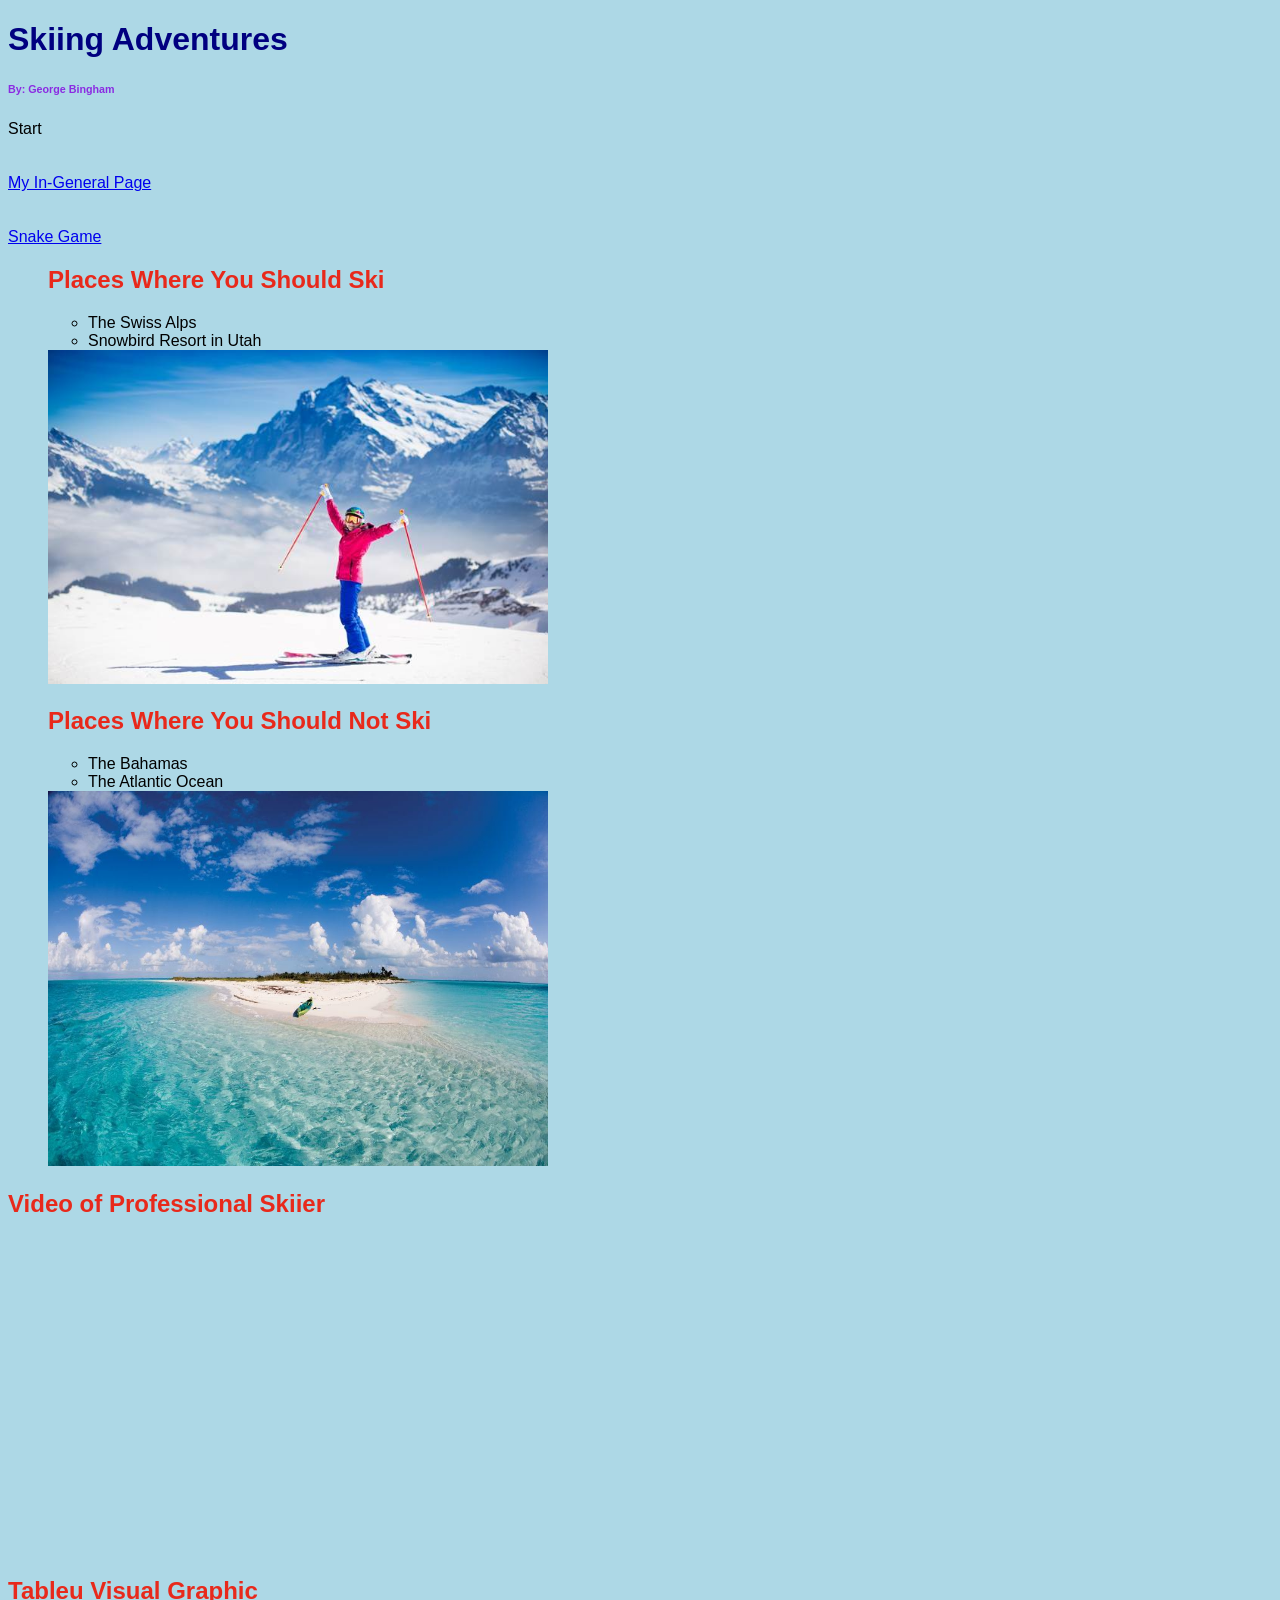
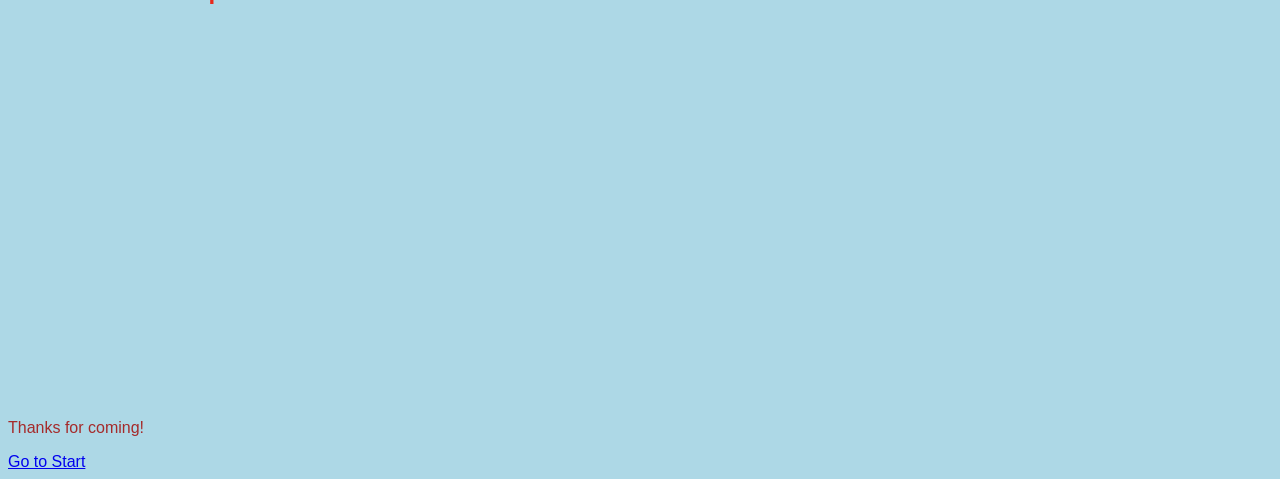
<file: fromScratch.html>
<!DOCTYPE html>
<html lang="en">
<head>
    <meta charset="UTF-8">
    <meta name="viewport" content="width=device-width, initial-scale=1.0">
    <title>Document</title>
    <link rel="stylesheet" href="css/mystyles.css">
</head>
<div class="header">
  <h1>Skiing Adventures</h1>
</div>
<h6>By: George Bingham</h6>
    <div class="Main"
<h2 id="Skiing Adventures">Start</h2>
<br><br><br>
<a href="index.html">My In-General Page</a>
<br><br><br>
<a href="SmallWebApp.html">Snake Game</a>
<body>
    <ol>
  <h2>Places Where You Should Ski</h2> 
    <ul>
      <li>The Swiss Alps</li>
      <li>Snowbird Resort in Utah</li>
    </ul>
    <img src="assets/img/Skiing in the Alps.jpg" width="500">
  </li>
  <h2>Places Where You Should Not Ski</h2>
  <ul>
    <li>The Bahamas</li>
    <li>The Atlantic Ocean</li>
  </ul>
  <img src="assets/img/kayaking-in-the-cays.jpg" width="500">
</ol>
<link rel="stylesheet" href="assets/img/Skiing in the Alps.jpg">
<ol>
    </div>
<H2>Video of Professional Skiier</H2>
<iframe width="560" height="315"
src="https://www.youtube.com/embed/rPb2pkewdPY"
title="YouTube video player"
frameborder="0"
allow="accelerometer; autoplay; clipboard-write; encrypted-media; gyroscope; picture-in-picture"
allowfullscreen>
</iframe>
</ol>
<h2>Tableu Visual Graphic</h2>
<div class='tableauPlaceholder' id='viz1776266642774' style='position: relative'><noscript><a href='#'><img alt='Sheet 1 ' src='https:&#47;&#47;public.tableau.com&#47;static&#47;images&#47;sk&#47;skireportviews&#47;Sheet1&#47;1_rss.png' style='border: none' /></a></noscript><object class='tableauViz'  style='display:none;'><param name='host_url' value='https%3A%2F%2Fpublic.tableau.com%2F' /> <param name='embed_code_version' value='3' /> <param name='site_root' value='' /><param name='name' value='skireportviews&#47;Sheet1' /><param name='tabs' value='no' /><param name='toolbar' value='yes' /><param name='static_image' value='https:&#47;&#47;public.tableau.com&#47;static&#47;images&#47;sk&#47;skireportviews&#47;Sheet1&#47;1.png' /> <param name='animate_transition' value='yes' /><param name='display_static_image' value='yes' /><param name='display_spinner' value='yes' /><param name='display_overlay' value='yes' /><param name='display_count' value='yes' /><param name='language' value='en-US' /></object></div>                <script type='text/javascript'>                    var divElement = document.getElementById('viz1776266642774');                    var vizElement = divElement.getElementsByTagName('object')[0];                    vizElement.style.width='100%';vizElement.style.height=(divElement.offsetWidth*0.75)+'px';                    var scriptElement = document.createElement('script');                    scriptElement.src = 'https://public.tableau.com/javascripts/api/viz_v1.js';                    vizElement.parentNode.insertBefore(scriptElement, vizElement);                </script>
<br><br><br><br><br
<br><br><br><br><br><br><br><br><br><br><br><br>
<br><br><br><br><br>
<div class="footer">
  <p>Thanks for coming!</p>
</div>
<a href="#Skiing Adventures">Go to Start</a>
</body>

</html>
</file>
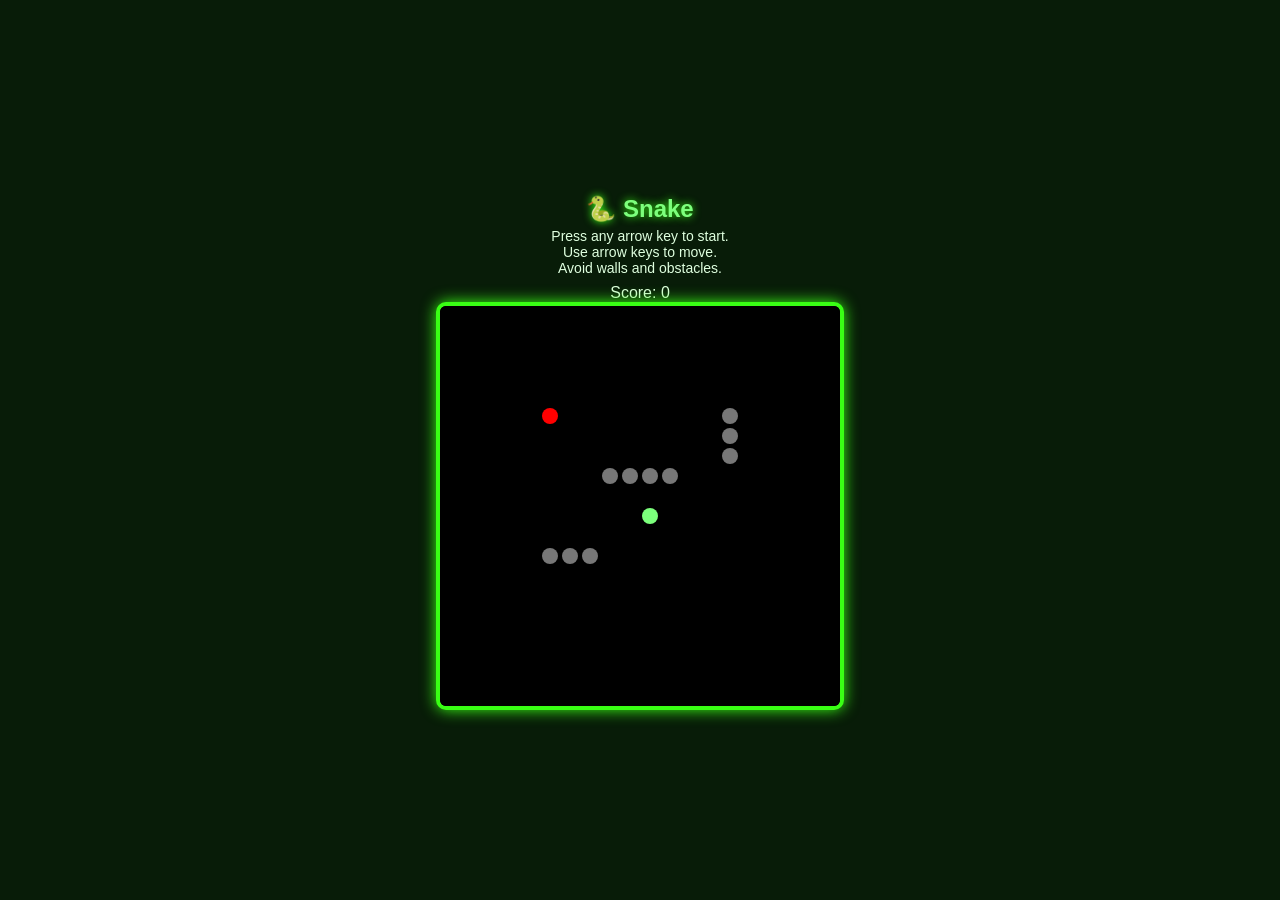
<file: SmallWebApp.html>
<!DOCTYPE html>
<html lang="en">
<head>
<meta charset="UTF-8">
<meta name="viewport" content="width=device-width, initial-scale=1.0">
<title>Snake Game</title>
<style>
body{margin:0;display:flex;flex-direction:column;align-items:center;justify-content:center;height:100vh;background:#081c08;color:#dfffdf;font-family:sans-serif}
h2{margin:5px;color:#7CFF7C;text-shadow:0 0 8px #39ff14}
#info{font-size:14px;margin-bottom:8px;text-align:center;max-width:300px}
canvas{background:#000;border:4px solid #39ff14;box-shadow:0 0 15px #39ff14;border-radius:10px}
</style>
</head>
<body>
<h2>🐍 Snake</h2>
<div id="info">Press any arrow key to start.<br>Use arrow keys to move.<br>Avoid walls and obstacles.</div>
<div id="score">Score: 0</div>
<canvas id="game" width="400" height="400"></canvas>

<script>
const c=document.getElementById("game"),x=c.getContext("2d");
const g=20,t=c.width/g;
let s=[{x:10,y:10}],v={x:0,y:0},a={x:5,y:5},score=0,started=false;

// Fixed obstacle layout (easy paths)
const obs=[
 {x:8,y:8},{x:9,y:8},{x:10,y:8},{x:11,y:8},
 {x:5,y:12},{x:6,y:12},{x:7,y:12},
 {x:14,y:5},{x:14,y:6},{x:14,y:7}
];

function loop(){update();draw()}

function update(){
 if(!started) return;
 const h={x:s[0].x+v.x,y:s[0].y+v.y};
 if(h.x<0||h.y<0||h.x>=t||h.y>=t) return reset();
 if(s.some(p=>p.x===h.x&&p.y===h.y)) return reset();
 if(obs.some(o=>o.x===h.x&&o.y===h.y)) return reset();
 s.unshift(h);
 if(h.x===a.x&&h.y===a.y){score++;setScore();placeApple()} else s.pop();
}

function draw(){
 x.fillStyle="#000";x.fillRect(0,0,c.width,c.height);
 s.forEach((p,i)=>circle(p,i?"#39ff14":"#7CFF7C"));
 circle(a,"red");
 obs.forEach(o=>circle(o,"#777"));
}

function circle(p,color){
 x.fillStyle=color;
 x.beginPath();
 x.arc(p.x*g+g/2,p.y*g+g/2,g/2-2,0,Math.PI*2);
 x.fill();
}

function placeApple(){
 a.x=Math.floor(Math.random()*t);
 a.y=Math.floor(Math.random()*t);
}

function reset(){
 alert("Game Over! Score: "+score);
 s=[{x:10,y:10}];v={x:0,y:0};score=0;setScore();started=false;
}

function setScore(){document.getElementById("score").innerText="Score: "+score}

window.addEventListener("keydown",e=>{
 if(!started){started=true;document.getElementById("info").style.display="none"}
 if(e.key==="ArrowUp"&&v.y!==1)v={x:0,y:-1};
 if(e.key==="ArrowDown"&&v.y!==-1)v={x:0,y:1};
 if(e.key==="ArrowLeft"&&v.x!==1)v={x:-1,y:0};
 if(e.key==="ArrowRight"&&v.x!==-1)v={x:1,y:0};
});

setInterval(loop,120);
</script>
</body>
</html>
</file>
<file: css/mystyles.css>
body {
  font-family: Arial, sans-serif;
}

h1 {
  color: navy;
}

h2 {
  color: rgb(232, 41, 27);
}

.special {
  color: red;
}

body{
    background-color: lightblue;
}

h6{
    color: blueviolet;
}

p{
    color: brown;
}
</file>
